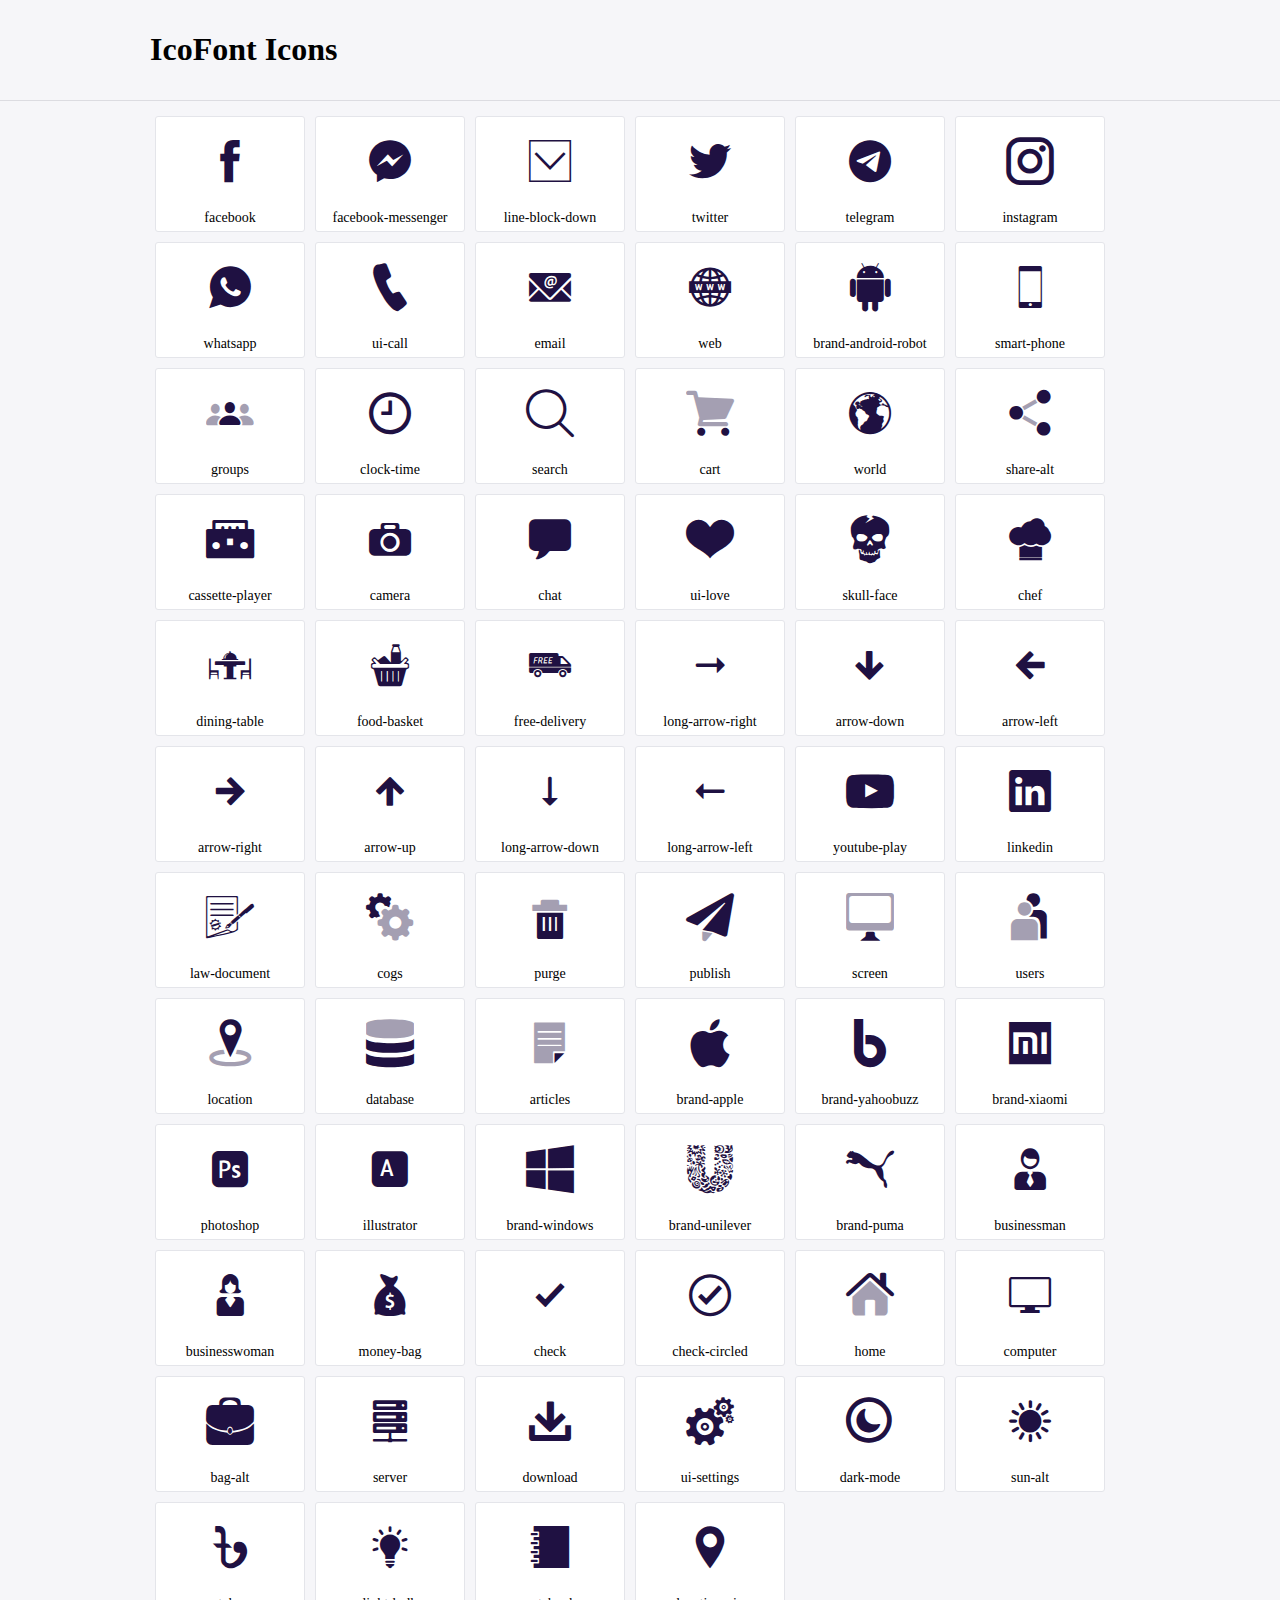
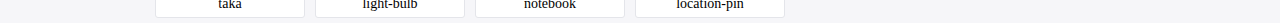
<file: icofont/demo.html>
<!DOCTYPE html>
	<html>
	<head>
		<meta charset="utf-8">
		<title>Examples | IcoFont</title>
		<link rel="stylesheet" type="text/css" href="./icofont.min.css">
		<style type="text/css">
			body {
				margin: 0;
				padding: 0;
				background: #F6F6F9;
			}
			.header {
				border-bottom: 1px solid #DCDCE1;
				padding: 10px 0;
				margin-bottom: 10px;
			}
			.container {
				width: 980px;
				margin: 0 auto;
			}
			.ico-title {
				font-size: 2em;
			}
			.iconlist {
				margin: 0;
				padding: 0;
				list-style: none;
				text-align: center;
				width: 100%;
				display: flex;
				flex-wrap: wrap;
				flex-direction: row;
			}
			.iconlist li {
				position: relative;
				margin: 5px;
				width: 150px;
				cursor: pointer;
			}
			.iconlist li .icon-holder {
				position: relative;
				text-align: center;
				border-radius: 3px;
				overflow: hidden;
				padding-bottom: 5px;
				background: #ffffff;
				border: 1px solid #E4E5EA;
				transition: all 0.2s linear 0s;
			}
			.iconlist li .icon-holder:hover {
				background: #00C3DA;
				color: #ffffff;
			}
			.iconlist li .icon-holder:hover .icon i {
				color: #ffffff;
			}
			.iconlist li .icon-holder .icon {
				padding: 20px;
				text-align: center;
			}
			.iconlist li .icon-holder .icon i {
				font-size: 3em;
				color: #1F1142;
			}
			.iconlist li .icon-holder span {
				font-size: 14px;
				display: block;
				margin-top: 5px;
				border-radius: 3px;
			}
		</style>
	</head>
	<body>
	<div class="header">
		<div class="container">
			<h1 class="ico-title"> IcoFont Icons </h1>
		</div>
	</div>
	<div class="container">
		<ul class="iconlist">
		
		<li>
			<div class="icon-holder">
				<div class="icon"> 
					<i class="icofont-facebook"></i>
				</div> 
				<span> facebook </span>
				
			</div>
		</li>
		
		<li>
			<div class="icon-holder">
				<div class="icon"> 
					<i class="icofont-facebook-messenger"></i>
				</div> 
				<span> facebook-messenger </span>
				
			</div>
		</li>
		
		<li>
			<div class="icon-holder">
				<div class="icon"> 
					<i class="icofont-line-block-down"></i>
				</div> 
				<span> line-block-down </span>
				
			</div>
		</li>
		
		<li>
			<div class="icon-holder">
				<div class="icon"> 
					<i class="icofont-twitter"></i>
				</div> 
				<span> twitter </span>
				
			</div>
		</li>
		
		<li>
			<div class="icon-holder">
				<div class="icon"> 
					<i class="icofont-telegram"></i>
				</div> 
				<span> telegram </span>
				
			</div>
		</li>
		
		<li>
			<div class="icon-holder">
				<div class="icon"> 
					<i class="icofont-instagram"></i>
				</div> 
				<span> instagram </span>
				
			</div>
		</li>
		
		<li>
			<div class="icon-holder">
				<div class="icon"> 
					<i class="icofont-whatsapp"></i>
				</div> 
				<span> whatsapp </span>
				
			</div>
		</li>
		
		<li>
			<div class="icon-holder">
				<div class="icon"> 
					<i class="icofont-ui-call"></i>
				</div> 
				<span> ui-call </span>
				
			</div>
		</li>
		
		<li>
			<div class="icon-holder">
				<div class="icon"> 
					<i class="icofont-email"></i>
				</div> 
				<span> email </span>
				
			</div>
		</li>
		
		<li>
			<div class="icon-holder">
				<div class="icon"> 
					<i class="icofont-web"></i>
				</div> 
				<span> web </span>
				
			</div>
		</li>
		
		<li>
			<div class="icon-holder">
				<div class="icon"> 
					<i class="icofont-brand-android-robot"></i>
				</div> 
				<span> brand-android-robot </span>
				
			</div>
		</li>
		
		<li>
			<div class="icon-holder">
				<div class="icon"> 
					<i class="icofont-smart-phone"></i>
				</div> 
				<span> smart-phone </span>
				
			</div>
		</li>
		
		<li>
			<div class="icon-holder">
				<div class="icon"> 
					<i class="icofont-duotone icofont-groups"></i>
				</div> 
				<span> groups </span>
				
			</div>
		</li>
		
		<li>
			<div class="icon-holder">
				<div class="icon"> 
					<i class="icofont-clock-time"></i>
				</div> 
				<span> clock-time </span>
				
			</div>
		</li>
		
		<li>
			<div class="icon-holder">
				<div class="icon"> 
					<i class="icofont-search"></i>
				</div> 
				<span> search </span>
				
			</div>
		</li>
		
		<li>
			<div class="icon-holder">
				<div class="icon"> 
					<i class="icofont-duotone icofont-cart"></i>
				</div> 
				<span> cart </span>
				
			</div>
		</li>
		
		<li>
			<div class="icon-holder">
				<div class="icon"> 
					<i class="icofont-world"></i>
				</div> 
				<span> world </span>
				
			</div>
		</li>
		
		<li>
			<div class="icon-holder">
				<div class="icon"> 
					<i class="icofont-duotone icofont-share-alt"></i>
				</div> 
				<span> share-alt </span>
				
			</div>
		</li>
		
		<li>
			<div class="icon-holder">
				<div class="icon"> 
					<i class="icofont-cassette-player"></i>
				</div> 
				<span> cassette-player </span>
				
			</div>
		</li>
		
		<li>
			<div class="icon-holder">
				<div class="icon"> 
					<i class="icofont-camera"></i>
				</div> 
				<span> camera </span>
				
			</div>
		</li>
		
		<li>
			<div class="icon-holder">
				<div class="icon"> 
					<i class="icofont-chat"></i>
				</div> 
				<span> chat </span>
				
			</div>
		</li>
		
		<li>
			<div class="icon-holder">
				<div class="icon"> 
					<i class="icofont-ui-love"></i>
				</div> 
				<span> ui-love </span>
				
			</div>
		</li>
		
		<li>
			<div class="icon-holder">
				<div class="icon"> 
					<i class="icofont-skull-face"></i>
				</div> 
				<span> skull-face </span>
				
			</div>
		</li>
		
		<li>
			<div class="icon-holder">
				<div class="icon"> 
					<i class="icofont-chef"></i>
				</div> 
				<span> chef </span>
				
			</div>
		</li>
		
		<li>
			<div class="icon-holder">
				<div class="icon"> 
					<i class="icofont-dining-table"></i>
				</div> 
				<span> dining-table </span>
				
			</div>
		</li>
		
		<li>
			<div class="icon-holder">
				<div class="icon"> 
					<i class="icofont-food-basket"></i>
				</div> 
				<span> food-basket </span>
				
			</div>
		</li>
		
		<li>
			<div class="icon-holder">
				<div class="icon"> 
					<i class="icofont-free-delivery"></i>
				</div> 
				<span> free-delivery </span>
				
			</div>
		</li>
		
		<li>
			<div class="icon-holder">
				<div class="icon"> 
					<i class="icofont-long-arrow-right"></i>
				</div> 
				<span> long-arrow-right </span>
				
			</div>
		</li>
		
		<li>
			<div class="icon-holder">
				<div class="icon"> 
					<i class="icofont-arrow-down"></i>
				</div> 
				<span> arrow-down </span>
				
			</div>
		</li>
		
		<li>
			<div class="icon-holder">
				<div class="icon"> 
					<i class="icofont-arrow-left"></i>
				</div> 
				<span> arrow-left </span>
				
			</div>
		</li>
		
		<li>
			<div class="icon-holder">
				<div class="icon"> 
					<i class="icofont-arrow-right"></i>
				</div> 
				<span> arrow-right </span>
				
			</div>
		</li>
		
		<li>
			<div class="icon-holder">
				<div class="icon"> 
					<i class="icofont-arrow-up"></i>
				</div> 
				<span> arrow-up </span>
				
			</div>
		</li>
		
		<li>
			<div class="icon-holder">
				<div class="icon"> 
					<i class="icofont-long-arrow-down"></i>
				</div> 
				<span> long-arrow-down </span>
				
			</div>
		</li>
		
		<li>
			<div class="icon-holder">
				<div class="icon"> 
					<i class="icofont-long-arrow-left"></i>
				</div> 
				<span> long-arrow-left </span>
				
			</div>
		</li>
		
		<li>
			<div class="icon-holder">
				<div class="icon"> 
					<i class="icofont-youtube-play"></i>
				</div> 
				<span> youtube-play </span>
				
			</div>
		</li>
		
		<li>
			<div class="icon-holder">
				<div class="icon"> 
					<i class="icofont-linkedin"></i>
				</div> 
				<span> linkedin </span>
				
			</div>
		</li>
		
		<li>
			<div class="icon-holder">
				<div class="icon"> 
					<i class="icofont-law-document"></i>
				</div> 
				<span> law-document </span>
				
			</div>
		</li>
		
		<li>
			<div class="icon-holder">
				<div class="icon"> 
					<i class="icofont-duotone icofont-cogs"></i>
				</div> 
				<span> cogs </span>
				
			</div>
		</li>
		
		<li>
			<div class="icon-holder">
				<div class="icon"> 
					<i class="icofont-duotone icofont-purge"></i>
				</div> 
				<span> purge </span>
				
			</div>
		</li>
		
		<li>
			<div class="icon-holder">
				<div class="icon"> 
					<i class="icofont-duotone icofont-publish"></i>
				</div> 
				<span> publish </span>
				
			</div>
		</li>
		
		<li>
			<div class="icon-holder">
				<div class="icon"> 
					<i class="icofont-duotone icofont-screen"></i>
				</div> 
				<span> screen </span>
				
			</div>
		</li>
		
		<li>
			<div class="icon-holder">
				<div class="icon"> 
					<i class="icofont-duotone icofont-users"></i>
				</div> 
				<span> users </span>
				
			</div>
		</li>
		
		<li>
			<div class="icon-holder">
				<div class="icon"> 
					<i class="icofont-duotone icofont-location"></i>
				</div> 
				<span> location </span>
				
			</div>
		</li>
		
		<li>
			<div class="icon-holder">
				<div class="icon"> 
					<i class="icofont-duotone icofont-database"></i>
				</div> 
				<span> database </span>
				
			</div>
		</li>
		
		<li>
			<div class="icon-holder">
				<div class="icon"> 
					<i class="icofont-duotone icofont-articles"></i>
				</div> 
				<span> articles </span>
				
			</div>
		</li>
		
		<li>
			<div class="icon-holder">
				<div class="icon"> 
					<i class="icofont-brand-apple"></i>
				</div> 
				<span> brand-apple </span>
				
			</div>
		</li>
		
		<li>
			<div class="icon-holder">
				<div class="icon"> 
					<i class="icofont-brand-yahoobuzz"></i>
				</div> 
				<span> brand-yahoobuzz </span>
				
			</div>
		</li>
		
		<li>
			<div class="icon-holder">
				<div class="icon"> 
					<i class="icofont-brand-xiaomi"></i>
				</div> 
				<span> brand-xiaomi </span>
				
			</div>
		</li>
		
		<li>
			<div class="icon-holder">
				<div class="icon"> 
					<i class="icofont-photoshop"></i>
				</div> 
				<span> photoshop </span>
				
			</div>
		</li>
		
		<li>
			<div class="icon-holder">
				<div class="icon"> 
					<i class="icofont-illustrator"></i>
				</div> 
				<span> illustrator </span>
				
			</div>
		</li>
		
		<li>
			<div class="icon-holder">
				<div class="icon"> 
					<i class="icofont-brand-windows"></i>
				</div> 
				<span> brand-windows </span>
				
			</div>
		</li>
		
		<li>
			<div class="icon-holder">
				<div class="icon"> 
					<i class="icofont-brand-unilever"></i>
				</div> 
				<span> brand-unilever </span>
				
			</div>
		</li>
		
		<li>
			<div class="icon-holder">
				<div class="icon"> 
					<i class="icofont-brand-puma"></i>
				</div> 
				<span> brand-puma </span>
				
			</div>
		</li>
		
		<li>
			<div class="icon-holder">
				<div class="icon"> 
					<i class="icofont-businessman"></i>
				</div> 
				<span> businessman </span>
				
			</div>
		</li>
		
		<li>
			<div class="icon-holder">
				<div class="icon"> 
					<i class="icofont-businesswoman"></i>
				</div> 
				<span> businesswoman </span>
				
			</div>
		</li>
		
		<li>
			<div class="icon-holder">
				<div class="icon"> 
					<i class="icofont-money-bag"></i>
				</div> 
				<span> money-bag </span>
				
			</div>
		</li>
		
		<li>
			<div class="icon-holder">
				<div class="icon"> 
					<i class="icofont-check"></i>
				</div> 
				<span> check </span>
				
			</div>
		</li>
		
		<li>
			<div class="icon-holder">
				<div class="icon"> 
					<i class="icofont-check-circled"></i>
				</div> 
				<span> check-circled </span>
				
			</div>
		</li>
		
		<li>
			<div class="icon-holder">
				<div class="icon"> 
					<i class="icofont-duotone icofont-home"></i>
				</div> 
				<span> home </span>
				
			</div>
		</li>
		
		<li>
			<div class="icon-holder">
				<div class="icon"> 
					<i class="icofont-computer"></i>
				</div> 
				<span> computer </span>
				
			</div>
		</li>
		
		<li>
			<div class="icon-holder">
				<div class="icon"> 
					<i class="icofont-bag-alt"></i>
				</div> 
				<span> bag-alt </span>
				
			</div>
		</li>
		
		<li>
			<div class="icon-holder">
				<div class="icon"> 
					<i class="icofont-server"></i>
				</div> 
				<span> server </span>
				
			</div>
		</li>
		
		<li>
			<div class="icon-holder">
				<div class="icon"> 
					<i class="icofont-download"></i>
				</div> 
				<span> download </span>
				
			</div>
		</li>
		
		<li>
			<div class="icon-holder">
				<div class="icon"> 
					<i class="icofont-ui-settings"></i>
				</div> 
				<span> ui-settings </span>
				
			</div>
		</li>
		
		<li>
			<div class="icon-holder">
				<div class="icon"> 
					<i class="icofont-duotone icofont-dark-mode"></i>
				</div> 
				<span> dark-mode </span>
				
			</div>
		</li>
		
		<li>
			<div class="icon-holder">
				<div class="icon"> 
					<i class="icofont-sun-alt"></i>
				</div> 
				<span> sun-alt </span>
				
			</div>
		</li>
		
		<li>
			<div class="icon-holder">
				<div class="icon"> 
					<i class="icofont-taka"></i>
				</div> 
				<span> taka </span>
				
			</div>
		</li>
		
		<li>
			<div class="icon-holder">
				<div class="icon"> 
					<i class="icofont-light-bulb"></i>
				</div> 
				<span> light-bulb </span>
				
			</div>
		</li>
		
		<li>
			<div class="icon-holder">
				<div class="icon"> 
					<i class="icofont-notebook"></i>
				</div> 
				<span> notebook </span>
				
			</div>
		</li>
		
		<li>
			<div class="icon-holder">
				<div class="icon"> 
					<i class="icofont-location-pin"></i>
				</div> 
				<span> location-pin </span>
				
			</div>
		</li>
		
		</ul>
	</div>	
	</body>
	</html>
</file>
